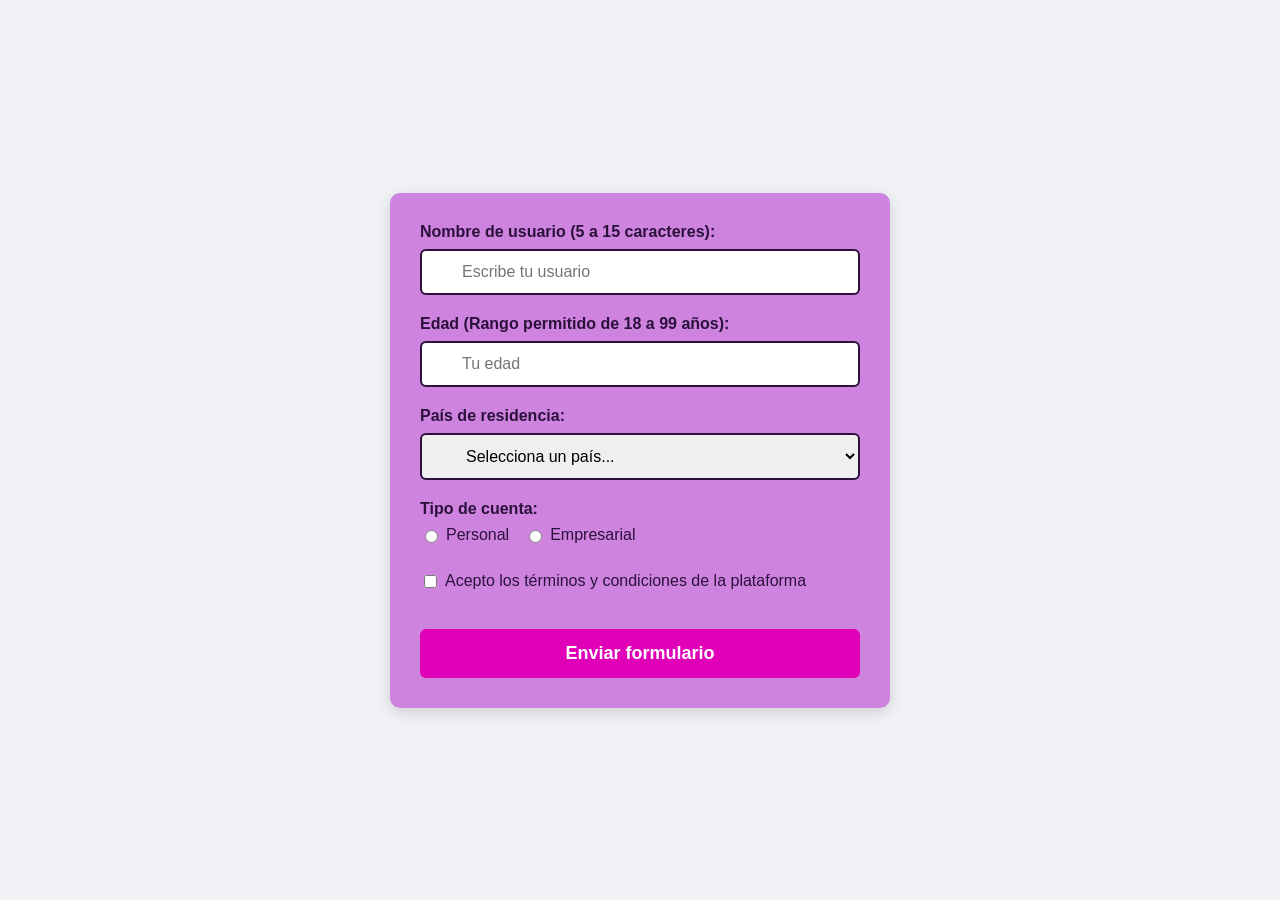
<file: index.html>
<!DOCTYPE html>
<html lang="es">
<head>
    <meta charset="UTF-8">
    <meta name="viewport" content="width=device-width, initial-scale=1.0">
    <title>Formulario Síncrono</title>
    <link rel="stylesheet" href="style.css"> 
</head>
<body>

    <div class="form-container">
        <form>
            <div class="form-group">
                <label for="username">Nombre de usuario (5 a 15 caracteres):</label>
                <input type="text" id="username" name="username" placeholder="Escribe tu usuario" required>
            </div>

            <div class="form-group">
                <label for="age">Edad (Rango permitido de 18 a 99 años):</label>
                <input type="number" id="age" name="age" placeholder="Tu edad" required>
            </div>

            <div class="form-group">
                <label for="country">País de residencia:</label>
                <select id="country" name="country" required>
                    <option value="" disabled selected>Selecciona un país...</option>
                    <option value="MX">México</option>
                    <option value="CO">Colombia</option>
                    <option value="AR">Argentina</option>
                    <option value="ES">España</option>
                </select>
            </div>

            <div class="form-group">
                <label>Tipo de cuenta:</label>
                <div class="radio-group">
                    <label><input type="radio" name="account" value="personal"> Personal</label>
                    <label><input type="radio" name="account" value="business"> Empresarial</label>
                </div>
            </div>

            <div class="form-group checkbox-group">
                <label><input type="checkbox" name="terms" required> Acepto los términos y condiciones de la plataforma</label>
            </div>

            <button type="submit" class="btn-submit">Enviar formulario</button>
        </form>
    </div>

</body>
</html>
</file>
<file: style.css>
body {
    font-family: 'Segoe UI', Tahoma, Geneva, Verdana, sans-serif;
    background-color: #f0f2f5;
    display: flex;
    justify-content: center;
    align-items: center;
    height: 100vh;
    margin: 0;
}

.form-container {
    background-color: #ce84df;
    padding: 30px;
    border-radius: 10px;
    box-shadow: 0 4px 15px rgba(0, 0, 0, 0.15);
    width: 100%;
    max-width: 500px;
    box-sizing: border-box;
}


.form-group {
    margin-bottom: 20px;
    display: flex;
    flex-direction: column;
}

.form-group label {
    font-weight: bold;
    color: #2b103c;
    margin-bottom: 8px;
}


input[type="text"],
input[type="number"],
select {
    padding: 12px 12px 12px 40px; /* Espacio de 40px a la izquierda para el ícono */
    border: 2px solid #2b103c;
    border-radius: 6px;
    font-size: 16px;
    outline: none;
    transition: all 0.3s ease;
    box-sizing: border-box;
    width: 100%;
}

input[type="text"]:focus:valid,
input[type="number"]:focus:valid,
select:focus:valid {
    border-color: #2e7d32;
    background: #e8f5e9 url('https://upload.wikimedia.org/wikipedia/commons/3/3b/Check_icon_green.svg') no-repeat 10px center / 20px 20px;
}


input[type="text"]:focus:invalid,
input[type="number"]:focus:invalid,
select:focus:invalid {
    border-color: #c62828;
    background: #ffebee url('https://upload.wikimedia.org/wikipedia/commons/8/8f/Flat_cross_icon.svg') no-repeat 10px center / 20px 20px;
}


.radio-group {
    display: flex;
    gap: 15px;
}

.radio-group label, 
.checkbox-group label {
    font-weight: normal;
    color: #2b103c;
    cursor: pointer;
    display: flex;
    align-items: center;
    gap: 5px;
}


.btn-submit {
    background-color: #e000b8;
    color: white;
    border: none;
    padding: 14px;
    font-size: 18px;
    font-weight: bold;
    border-radius: 6px;
    cursor: pointer;
    width: 100%;
    transition: background-color 0.3s ease;
    margin-top: 10px;
}

.btn-submit:hover {
    background-color: #b80096;
}
</file>
